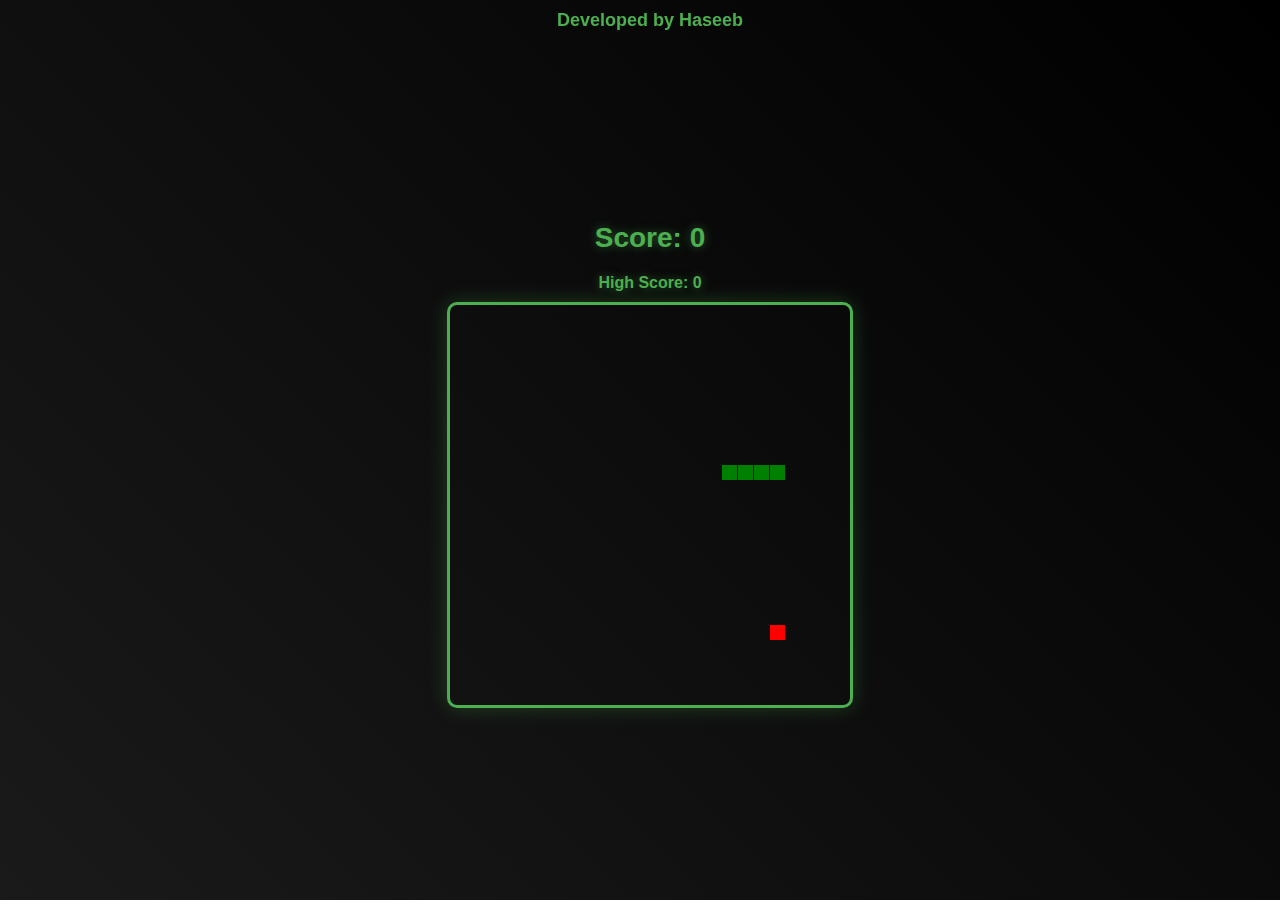
<file: index.html>
<!DOCTYPE html>
<html>
<head>
  <title>haseeb.git game</title>
  <meta charset="UTF-8">
  <meta name="viewport" content="width=device-width, initial-scale=1.0">
  <meta name="description" content="Snake game by haseeb-git">
  <meta name="author" content="haseeb-git">
  <meta name="repository" content="https://github.com/haseeb-git/snake-game">
  <style>
  html, body {
    height: 100%;
    margin: 0;
    font-family: Arial, sans-serif;
    overflow: hidden;
    position: fixed;
    width: 100%;
  }

  body {
    background: linear-gradient(45deg, #1a1a1a, #000000);
    display: flex;
    flex-direction: column;
    align-items: center;
    justify-content: center;
    min-height: 100vh;
    touch-action: none;
    padding: 10px;
  }

  .developer {
    color: #4CAF50;
    font-size: 18px;
    position: fixed;
    top: 10px;
    text-align: center;
    width: 100%;
    font-weight: bold;
  }

  canvas {
    border: 3px solid #4CAF50;
    border-radius: 10px;
    box-shadow: 0 0 20px rgba(76, 175, 80, 0.3);
    max-width: 95vmin;
    height: auto;
  }

  #score {
    color: #4CAF50;
    font-size: 28px;
    margin: 10px 0;
    text-shadow: 0 0 10px rgba(76, 175, 80, 0.5);
    font-weight: bold;
  }

  @media (max-width: 480px) {
    canvas {
      max-width: 90vmin;
    }
    #score {
      font-size: 24px;
    }
  }

</style>
</head>
<body>
<div class="developer">Developed by Haseeb</div>
<div id="score">Score: 0</div>
<div id="highScore" style="color: #4CAF50;  margin: 10px 0; text-shadow: 0 0 10px rgba(76, 175, 80, 0.5); font-weight: bold;">High Score: 0</div>
<canvas width="400" height="400" id="game"></canvas>

<script>

var canvas = document.getElementById('game');
var context = canvas.getContext('2d');


var grid = 16;
var count = 0;

var snake = {
  x: 160,
  y: 160,

  // snake velocity. moves one grid length every frame in either the x or y direction
  dx: grid,
  dy: 0,

  // keep track of all grids the snake body occupies
  cells: [],

  // length of the snake. grows when eating an apple
  maxCells: 4
};
var apple = {
  x: 320,
  y: 320
};

// get random whole numbers in a specific range
// @see https://stackoverflow.com/a/1527820/2124254
function getRandomInt(min, max) {
  return Math.floor(Math.random() * (max - min)) + min;
}

// game loop
function loop() {
  requestAnimationFrame(loop);

  // slow game loop to 15 fps instead of 60 (60/15 = 4)
  if (++count < 4) {
    return;
  }

  count = 0;
  context.clearRect(0,0,canvas.width,canvas.height);

  // move snake by it's velocity
  snake.x += snake.dx;
  snake.y += snake.dy;

  // wrap snake position horizontally on edge of screen
  if (snake.x < 0) {
    snake.x = canvas.width - grid;
  }
  else if (snake.x >= canvas.width) {
    snake.x = 0;
  }

  // wrap snake position vertically on edge of screen
  if (snake.y < 0) {
    snake.y = canvas.height - grid;
  }
  else if (snake.y >= canvas.height) {
    snake.y = 0;
  }

  // keep track of where snake has been. front of the array is always the head
  snake.cells.unshift({x: snake.x, y: snake.y});

  // remove cells as we move away from them
  if (snake.cells.length > snake.maxCells) {
    snake.cells.pop();
  }

  // draw apple
  context.fillStyle = 'red';
  context.fillRect(apple.x, apple.y, grid-1, grid-1);

  // draw snake one cell at a time
  context.fillStyle = 'green';
  snake.cells.forEach(function(cell, index) {

    // drawing 1 px smaller than the grid creates a grid effect in the snake body so you can see how long it is
    context.fillRect(cell.x, cell.y, grid-1, grid-1);

    // snake ate apple
    if (cell.x === apple.x && cell.y === apple.y) {
      snake.maxCells++;
      score += 10;
      document.getElementById('score').textContent = 'Score: ' + score;

      // Update high score if current score is higher
      let highScore = parseInt(localStorage.getItem('snakeHighScore')) || 0;
      if (score > highScore) {
        localStorage.setItem('snakeHighScore', score);
        document.getElementById('highScore').textContent = 'High Score: ' + score;
      }

      // canvas is 400x400 which is 25x25 grids
      apple.x = getRandomInt(0, 25) * grid;
      apple.y = getRandomInt(0, 25) * grid;
    }

    for (var i = index + 1; i < snake.cells.length; i++) {

      if (cell.x === snake.cells[i].x && cell.y === snake.cells[i].y) {
        let highScore = parseInt(localStorage.getItem('snakeHighScore')) || 0;
        if (score > highScore) {
          localStorage.setItem('snakeHighScore', score);
          document.getElementById('highScore').textContent = 'High Score: ' + score;
        }

        score = 0;
        document.getElementById('score').textContent = 'Score: ' + score;
        snake.x = 160;
        snake.y = 160;
        snake.cells = [];
        snake.maxCells = 4;
        snake.dx = grid;
        snake.dy = 0;

        apple.x = getRandomInt(0, 25) * grid;
        apple.y = getRandomInt(0, 25) * grid;
      }
    }
  });
}

document.addEventListener('keydown', function(e) {

  if (e.which === 37 && snake.dx === 0) {
    snake.dx = -grid;
    snake.dy = 0;
  }
  
  else if (e.which === 38 && snake.dy === 0) {
    snake.dy = -grid;
    snake.dx = 0;
  }
  
  else if (e.which === 39 && snake.dx === 0) {
    snake.dx = grid;
    snake.dy = 0;
  }
  
  else if (e.which === 40 && snake.dy === 0) {
    snake.dy = grid;
    snake.dx = 0;
  }
});


requestAnimationFrame(loop);

var score = 0;
var touchStartX = 0;
var touchStartY = 0;

// Add touch event listeners
canvas.addEventListener('touchstart', function(e) {
    touchStartX = e.touches[0].clientX;
    touchStartY = e.touches[0].clientY;
    e.preventDefault();
});

canvas.addEventListener('touchmove', function(e) {
    e.preventDefault();
});

canvas.addEventListener('touchend', function(e) {
    var touchEndX = e.changedTouches[0].clientX;
    var touchEndY = e.changedTouches[0].clientY;
    
    var deltaX = touchEndX - touchStartX;
    var deltaY = touchEndY - touchStartY;
    
    if (Math.abs(deltaX) > Math.abs(deltaY)) {
        if (deltaX > 0 && snake.dx === 0) { // right swipe
            snake.dx = grid;
            snake.dy = 0;
        } else if (deltaX < 0 && snake.dx === 0) { // left swipe
            snake.dx = -grid;
            snake.dy = 0;
        }
    } else {
        if (deltaY > 0 && snake.dy === 0) { // down swipe
            snake.dy = grid;
            snake.dx = 0;
        } else if (deltaY < 0 && snake.dy === 0) { // up swipe
            snake.dy = -grid;
            snake.dx = 0;
        }
    }
    e.preventDefault();
});


if (cell.x === apple.x && cell.y === apple.y) {
  snake.maxCells++;
  score += 10;
  document.getElementById('score').textContent = 'Score: ' + score;
  document.getElementById('highScore').textContent = 'High Score: ' + (localStorage.getItem('snakeHighScore') || 0);

  new Audio('').play().catch(e => {});

  apple.x = getRandomInt(0, 25) * grid;
  apple.y = getRandomInt(0, 25) * grid;
}


for (var i = index + 1; i < snake.cells.length; i++) {
  
  if (cell.x === snake.cells[i].x && cell.y === snake.cells[i].y) {
    let highScore = parseInt(localStorage.getItem('snakeHighScore')) || 0;
    if (score > highScore) {
      localStorage.setItem('snakeHighScore', score);
      document.getElementById('highScore').textContent = 'High Score: ' + score;
      alert('New High Score: ' + score + '!');
    }
    
    score = 0;
    document.getElementById('score').textContent = 'Score: ' + score;
    snake.x = 160;
    snake.y = 160;
    snake.cells = [];
    snake.maxCells = 4;
    snake.dx = grid;
    snake.dy = 0;

    apple.x = getRandomInt(0, 25) * grid;
    apple.y = getRandomInt(0, 25) * grid;
  }
}
</script>
</body>
</html>
</file>
